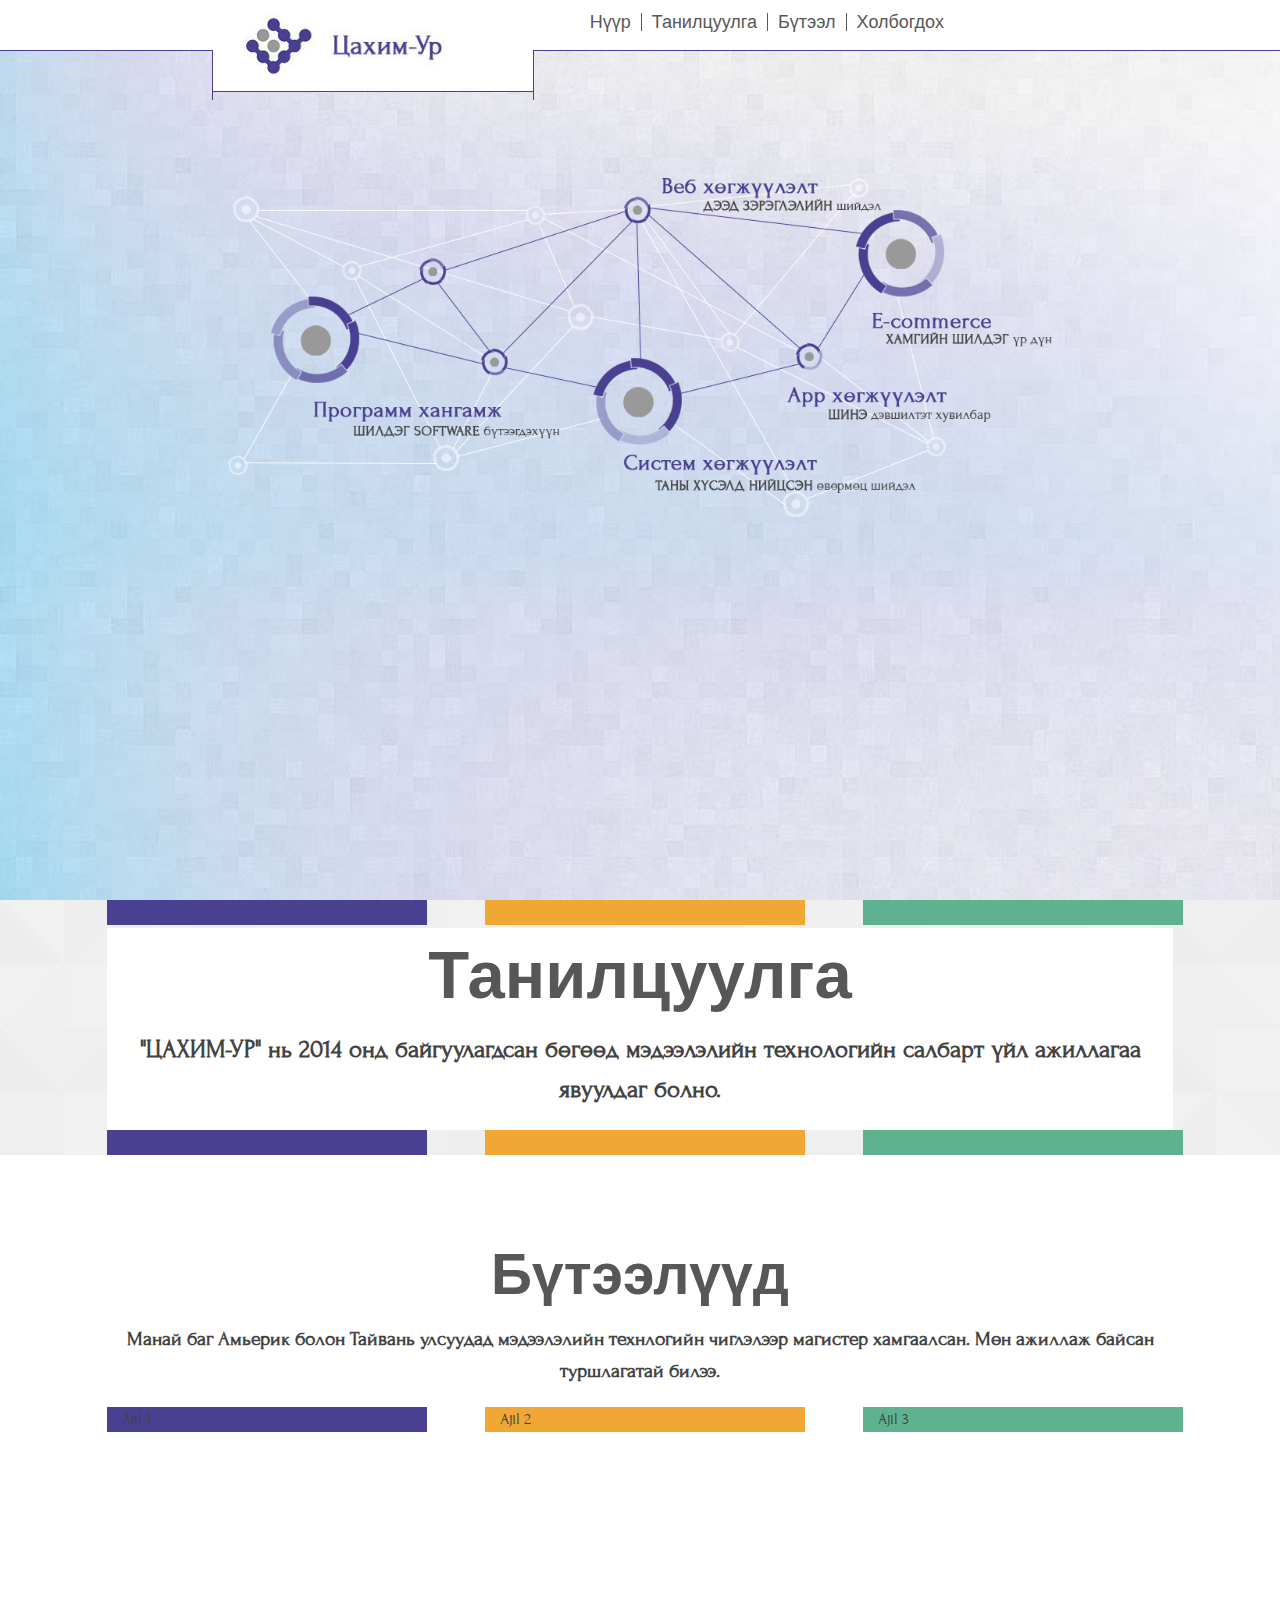
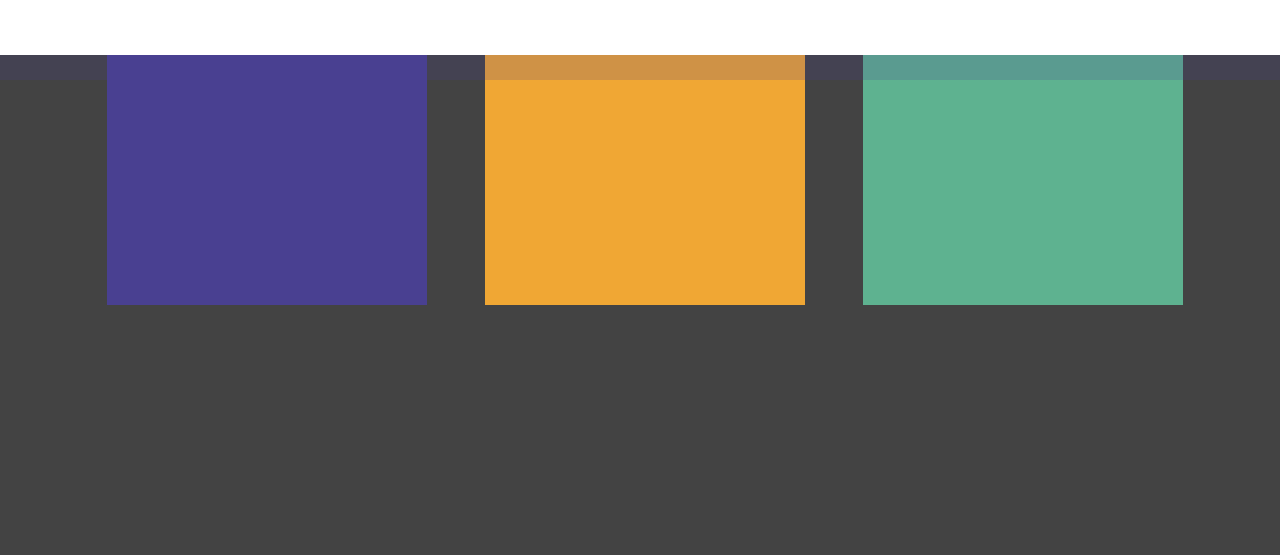
<file: home.html>
<!DOCTYPE html>
<!--[if IE 9]>
<html class="lt-ie10" lang="mn">
<![endif]-->
<html class="no-js" lang="mn">
<head>
    <meta charset="utf-8" />
    <meta name="viewport" content="width=device-width, initial-scale=1.0" />
    <title>Цахим-Ур</title>
    <link href='http://fonts.googleapis.com/css?family=Forum&subset=latin,cyrillic-ext' rel='stylesheet' type='text/css'>
    <link rel="stylesheet" href="css/normalize.css" />
    <link rel="stylesheet" href="css/foundation.css" />
    <link rel="stylesheet" href="css/main.css" />
    <script src="js/vendor/modernizr.js"></script>
</head>
<body>
     <div class="banner">
        <!--NAVIGATION-->
        <nav class="top-bar white height50" data-topbar role="navigation" >
            <ul class="title-area ">
              <li class="name white">
                <h1><a class="logo show-for-small-only" href="#"><img src="img/logo.jpg" alt="logo"/></a></h1>
              </li>
              <li class="toggle-topbar menu-icon alert"><a href="#"><span></span></a></li>
            </ul>
            
            <section class="top-bar-section ">
                <div class="row ">
                    <div class="medium-2 columns hide-for-small-only">
                        <div class="row height50" ></div>
                        <div class="row height50" style="border-right: 1px solid #494091; border-top: 1px solid #494091"></div>
                    </div>

                    <div class="small-12 medium-3 columns white hide-for-small-only" style="border-bottom: 1px solid #494091">
                        <div class="">
                        <ul class="title-area">
                            <li class="logo">
                                <img src="img/logo.jpg" alt="logo" />
                            </li>
                            <li class="toggle-topbar menu-icon alert">
                                <a href="#"><span></span></a>
                            </li>
                        </ul>
                        </div>
                    </div>

                    <div class="medium-7 columns">
                        <div class="row height50">
                            <div class="medium-7 columns">
                            <ul class="right">
                                <li><a href="#home">Нүүр</a></li>
                                <li class="divider"></li>
                                <li><a href="#info">Танилцуулга</a></li>
                                <li class="divider"></li>
                                <li><a href="#product">Бүтээл</a></li>
                                <li class="divider"></li>
                                <li><a href="#contact">Холбогдох</a></li>
                            </ul>
                            </div>
                        </div>
                        <div class="row height50" style="border-left: 1px solid #494091; border-top: 1px solid #494091"></div>
                    </div>
                </div>
            </section>
        </nav>

        <div class="banner-content">
            <div class="row">
                <div class="medium-8 columns medium-centered">
                    <img src="img/slide_text.png" alt="banner" >
                </div>
            </div>
        </div>
    </div>

    <div class="info">
        <div class="row">
            <div class="medium-3 medium-offset-1 columns banner-pink height25"></div>
            <div class="medium-3 columns banner-orange height25"></div>
            <div class="medium-3 columns end banner-green height25"></div>
        </div>

        <div class="row">
            <div class="medium-10 end columns large-centered white info-content">
                <h2><strong>Танилцуулга</strong></h2>
                <p><strong>"ЦАХИМ-УР" нь 2014 онд байгуулагдсан бөгөөд мэдээлэлийн технологийн салбарт үйл ажиллагаа явуулдаг болно.</strong></p>
            </div>
        </div>

        <div class="row">
            <div class="medium-3 medium-offset-1 columns banner-pink height25"></div>
            <div class="medium-3 columns banner-orange height25"></div>
            <div class="medium-3 columns end banner-green height25"></div>
        </div>
    </div>

    <div class="products white">
         <div class="row">
            <div class="medium-10 end columns large-centered white info-content">
                <h2><strong>Бүтээлүүд</strong></h2>
                <p><strong>Манай баг Амьерик болон Тайвань улсуудад мэдээлэлийн технлогийн чиглэлээр магистер хамгаалсан. Мөн ажиллаж байсан туршлагатай билээ.</strong></p>
            </div>
        </div>
        <div class="row">
            <div class="medium-3 medium-offset-1 columns banner-pink height25">Ajil 1</div>
            <div class="medium-3 columns banner-orange height25">Ajil 2</div>
            <div class="medium-3 columns end banner-green height25">Ajil 3</div>
        </div>
    </div>

    <div class="footer">
        <div class="footer-strip"></div>
        <div class="row">
            <div class="medium-3 medium-offset-1 columns banner-pink height250"></div>
            <div class="medium-3 columns banner-orange height250"></div>
            <div class="medium-3 columns end banner-green height250"></div>
        </div>
    </div>

    
<script src="js/vendor/jquery.js"></script>
<script src="js/foundation.min.js"></script>
<script>
    $(document).foundation();
</script>  
</body>
</html>
</file>
<file: css/main.css>
body {
    font-family: Forum;
    height: 100%;
}
.height250 {
    height: 250px;
}
.height50 {
    height: 50px;
}
.height25 {
    height: 25px;
}
.top-bar .toggle-topbar.menu-icon a span::after {
    box-shadow: 0 0 0 1px #494091, 0 7px 0 1px #494091, 0 14px 0 1px #494091;
}
.top-bar .toggle-topbar.menu-icon a {
    color: black;
}

.white {
    background-color: white;
}
.banner {
    height: 100%;
    background-image: none;
    background-color: #fff;
}
.banner-content {
    margin-top: 10%;
}
.banner-pink {
    background-color: #494091;
}
.banner-orange {
    background-color: #f0a734;
    margin-left: 58px;
    margin-right: 58px;
}
.banner-green {
    background-color: #5eb290;
}
.info-content {
    color: #434343;
    text-align: center;
}
.info-content h2 {
    font-size: 67px; 
}
.info-content p {
    font-size: 25px; 
    margin-bottom: 0px;
    padding-bottom: 20px;
}

.products {
    min-height: 500px;
}
.products h2 {
    margin-top: 80px;
    font-size: 57px;
}
.products p {
    font-size: 20px;
}

.footer {
    background-color: #434343;
    min-height: 500px;
}
.footer-strip {
    height: 25px;
    width: 100%;
    background-color: #494091;
    opacity: 0.2;
    position: absolute;
    z-index: 1000;
}

@media only screen and (min-width: 75em) {
    .banner {
        background-image: url('/img/slide_bg.jpg');
        background-size: cover;
        background-repeat: no-repeat;
        width: 100%;
        height: 100%;
        min-height: 700px;
    }
    .info {
        background-image: url('/img/body_bg.png');
        background-size: cover;
        background-repeat: no-repeat;
        width: 100%;
        min-height: 250px;
    }
    .top-bar-section li:not(.has-form) a:not(.button) {
        background: white;
        color:  #575757;
        font-size: 18px;
        padding: 0 10px;
    }
    .top-bar-section li:not(.has-form) a:not(.button):hover {
        background: white;
        color:  #494091;
    }
    .top-bar-section .divider, .top-bar-section [role="separator"] {
        border-bottom: none;
        border-top: none;
        border-right: none;
        border-left: solid 1px #575757;
        clear: none;
        height: 18px;
        margin-top: 13px;
        width: 0;
        display: block;
    }
    .clear-row {
    width: 100%;
    max-width: none;
    }
}
</file>
